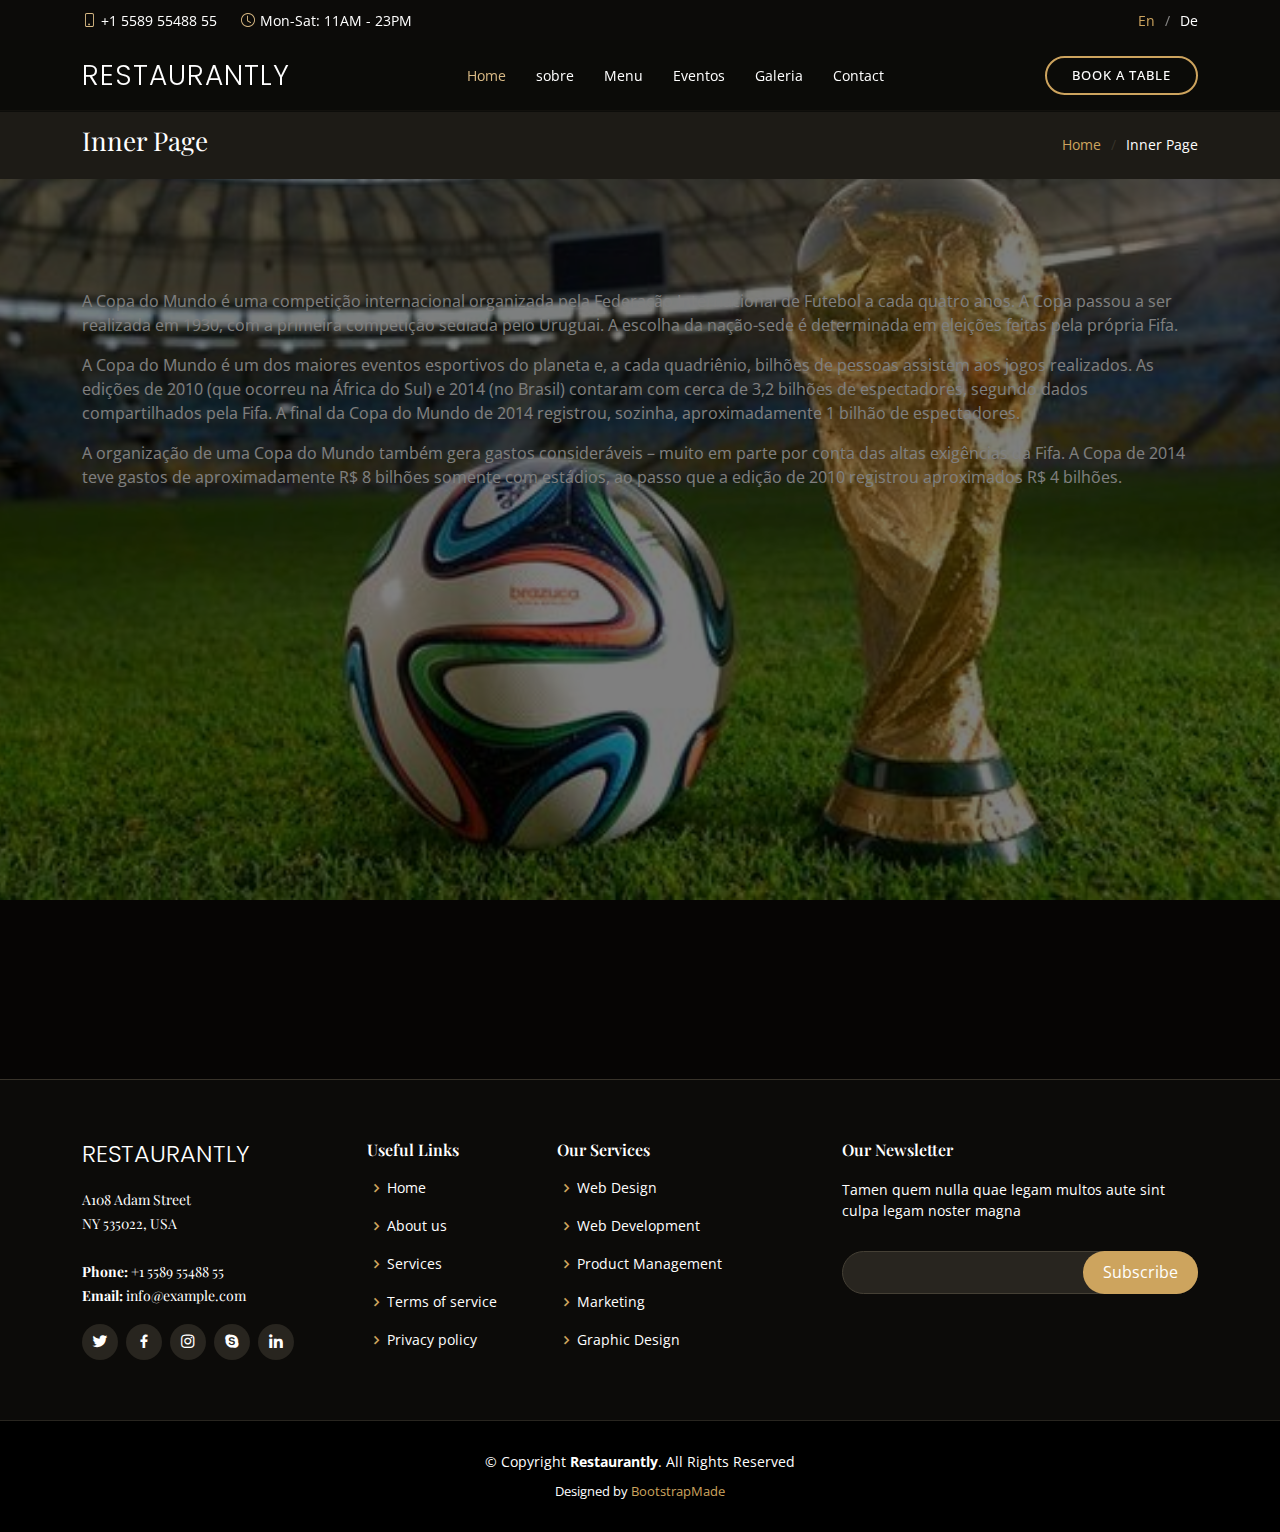
<file: inner-page.html>
<!DOCTYPE html>
<html lang="en">

<head>
  <meta charset="utf-8">
  <meta content="width=device-width, initial-scale=1.0" name="viewport">

  <title>Restaurantly Bootstrap Template - Inner Page</title>
  <meta content="" name="description">
  <meta content="" name="keywords">

  <!-- Favicons -->
  <link href="assets/img/favicon.png" rel="icon">
  <link href="assets/img/apple-touch-icon.png" rel="apple-touch-icon">

  <!-- Google Fonts -->
  <link
    href="https://fonts.googleapis.com/css?family=Open+Sans:300,300i,400,400i,600,600i,700,700i|Playfair+Display:ital,wght@0,400;0,500;0,600;0,700;1,400;1,500;1,600;1,700|Poppins:300,300i,400,400i,500,500i,600,600i,700,700i"
    rel="stylesheet">

  <!-- Vendor CSS Files -->
  <link href="assets/vendor/animate.css/animate.min.css" rel="stylesheet">
  <link href="assets/vendor/aos/aos.css" rel="stylesheet">
  <link href="assets/vendor/bootstrap/css/bootstrap.min.css" rel="stylesheet">
  <link href="assets/vendor/bootstrap-icons/bootstrap-icons.css" rel="stylesheet">
  <link href="assets/vendor/boxicons/css/boxicons.min.css" rel="stylesheet">
  <link href="assets/vendor/glightbox/css/glightbox.min.css" rel="stylesheet">
  <link href="assets/vendor/swiper/swiper-bundle.min.css" rel="stylesheet">

  <!-- Template Main CSS File -->
  <link href="assets/css/style.css" rel="stylesheet">

  <!-- =======================================================
  * Template Name: Restaurantly - v3.7.0
  * Template URL: https://bootstrapmade.com/restaurantly-restaurant-template/
  * Author: BootstrapMade.com
  * License: https://bootstrapmade.com/license/
  ======================================================== -->
</head>

<body>

  <!-- ======= Top Bar ======= -->
  <div id="topbar" class="d-flex align-items-center fixed-top">
    <div class="container d-flex justify-content-center justify-content-md-between">

      <div class="contact-info d-flex align-items-center">
        <i class="bi bi-phone d-flex align-items-center"><span>+1 5589 55488 55</span></i>
        <i class="bi bi-clock d-flex align-items-center ms-4"><span> Mon-Sat: 11AM - 23PM</span></i>
      </div>

      <div class="languages d-none d-md-flex align-items-center">
        <ul>
          <li>En</li>
          <li><a href="#">De</a></li>
        </ul>
      </div>
    </div>
  </div>

  <!-- ======= Header ======= -->
  <header id="header" class="fixed-top d-flex align-items-cente">
    <div class="container-fluid container-xl d-flex align-items-center justify-content-lg-between">

      <h1 class="logo me-auto me-lg-0"><a href="index.html">Restaurantly</a></h1>
      <!-- Uncomment below if you prefer to use an image logo -->
      <!-- <a href="index.html" class="logo me-auto me-lg-0"><img src="assets/img/logo.png" alt="" class="img-fluid"></a>-->

      <nav id="navbar" class="navbar order-last order-lg-0">
        <ul>
          <li><a class="nav-link scrollto " href="#hero">Home</a></li>
          <li><a class="nav-link scrollto" href="sobre.html">sobre</a></li>
          <li><a class="nav-link scrollto" href="#menu">Menu</a></li>
          <li><a class="nav-link scrollto" href="#events">Eventos</a></li>
          <li><a class="nav-link scrollto" href="#gallery">Galeria</a></li>


          </li>
          <li><a class="nav-link scrollto" href="#contact">Contact</a></li>
        </ul>
        <i class="bi bi-list mobile-nav-toggle"></i>
      </nav><!-- .navbar -->
      <a href="#book-a-table" class="book-a-table-btn scrollto d-none d-lg-flex">Book a table</a>

    </div>
  </header><!-- End Header -->

  <main id="main">
    <section class="breadcrumbs">
      <div class="container">

        <div class="d-flex justify-content-between align-items-center">
          <h2>Inner Page</h2>
          <ol>
            <li><a href="index.html">Home</a></li>
            <li>Inner Page</li>
          </ol>
        </div>

      </div>
    </section>

    <section class="inner-page" id="hero">
      <div class="container">
        <p>
          A Copa do Mundo é uma competição internacional organizada pela Federação Internacional de Futebol a cada
          quatro anos. A Copa passou a ser realizada em 1930, com a primeira competição sediada pelo Uruguai. A escolha
          da nação-sede é determinada em eleições feitas pela própria Fifa.
        </p>
        <p>
          A Copa do Mundo é um dos maiores eventos esportivos do planeta e, a cada quadriênio, bilhões de pessoas
          assistem aos jogos realizados. As edições de 2010 (que ocorreu na África do Sul) e 2014 (no Brasil) contaram
          com cerca de 3,2 bilhões de espectadores, segundo dados compartilhados pela Fifa. A final da Copa do Mundo de
          2014 registrou, sozinha, aproximadamente 1 bilhão de espectadores.
        </p>
        <p>
          A organização de uma Copa do Mundo também gera gastos consideráveis – muito em parte por conta das altas
          exigências da Fifa. A Copa de 2014 teve gastos de aproximadamente R$ 8 bilhões somente com estádios, ao passo
          que a edição de 2010 registrou aproximados R$ 4 bilhões.
        </p>
      </div>
    </section>

  </main><!-- End #main -->

  <!-- ======= Footer ======= -->
  <footer id="footer">
    <div class="footer-top">
      <div class="container">
        <div class="row">

          <div class="col-lg-3 col-md-6">
            <div class="footer-info">
              <h3>Restaurantly</h3>
              <p>
                A108 Adam Street <br>
                NY 535022, USA<br><br>
                <strong>Phone:</strong> +1 5589 55488 55<br>
                <strong>Email:</strong> info@example.com<br>
              </p>
              <div class="social-links mt-3">
                <a href="#" class="twitter"><i class="bx bxl-twitter"></i></a>
                <a href="#" class="facebook"><i class="bx bxl-facebook"></i></a>
                <a href="#" class="instagram"><i class="bx bxl-instagram"></i></a>
                <a href="#" class="google-plus"><i class="bx bxl-skype"></i></a>
                <a href="#" class="linkedin"><i class="bx bxl-linkedin"></i></a>
              </div>
            </div>
          </div>

          <div class="col-lg-2 col-md-6 footer-links">
            <h4>Useful Links</h4>
            <ul>
              <li><i class="bx bx-chevron-right"></i> <a href="#">Home</a></li>
              <li><i class="bx bx-chevron-right"></i> <a href="#">About us</a></li>
              <li><i class="bx bx-chevron-right"></i> <a href="#">Services</a></li>
              <li><i class="bx bx-chevron-right"></i> <a href="#">Terms of service</a></li>
              <li><i class="bx bx-chevron-right"></i> <a href="#">Privacy policy</a></li>
            </ul>
          </div>

          <div class="col-lg-3 col-md-6 footer-links">
            <h4>Our Services</h4>
            <ul>
              <li><i class="bx bx-chevron-right"></i> <a href="#">Web Design</a></li>
              <li><i class="bx bx-chevron-right"></i> <a href="#">Web Development</a></li>
              <li><i class="bx bx-chevron-right"></i> <a href="#">Product Management</a></li>
              <li><i class="bx bx-chevron-right"></i> <a href="#">Marketing</a></li>
              <li><i class="bx bx-chevron-right"></i> <a href="#">Graphic Design</a></li>
            </ul>
          </div>

          <div class="col-lg-4 col-md-6 footer-newsletter">
            <h4>Our Newsletter</h4>
            <p>Tamen quem nulla quae legam multos aute sint culpa legam noster magna</p>
            <form action="" method="post">
              <input type="email" name="email"><input type="submit" value="Subscribe">
            </form>

          </div>

        </div>
      </div>
    </div>

    <div class="container">
      <div class="copyright">
        &copy; Copyright <strong><span>Restaurantly</span></strong>. All Rights Reserved
      </div>
      <div class="credits">
        <!-- All the links in the footer should remain intact. -->
        <!-- You can delete the links only if you purchased the pro version. -->
        <!-- Licensing information: https://bootstrapmade.com/license/ -->
        <!-- Purchase the pro version with working PHP/AJAX contact form: https://bootstrapmade.com/restaurantly-restaurant-template/ -->
        Designed by <a href="https://bootstrapmade.com/">BootstrapMade</a>
      </div>
    </div>
  </footer><!-- End Footer -->

  <div id="preloader"></div>
  <a href="#" class="back-to-top d-flex align-items-center justify-content-center"><i
      class="bi bi-arrow-up-short"></i></a>

  <!-- Vendor JS Files -->
  <script src="assets/vendor/aos/aos.js"></script>
  <script src="assets/vendor/bootstrap/js/bootstrap.bundle.min.js"></script>
  <script src="assets/vendor/glightbox/js/glightbox.min.js"></script>
  <script src="assets/vendor/isotope-layout/isotope.pkgd.min.js"></script>
  <script src="assets/vendor/swiper/swiper-bundle.min.js"></script>
  <script src="assets/vendor/php-email-form/validate.js"></script>

  <!-- Template Main JS File -->
  <script src="assets/js/main.js"></script>

</body>

</html>
</file>
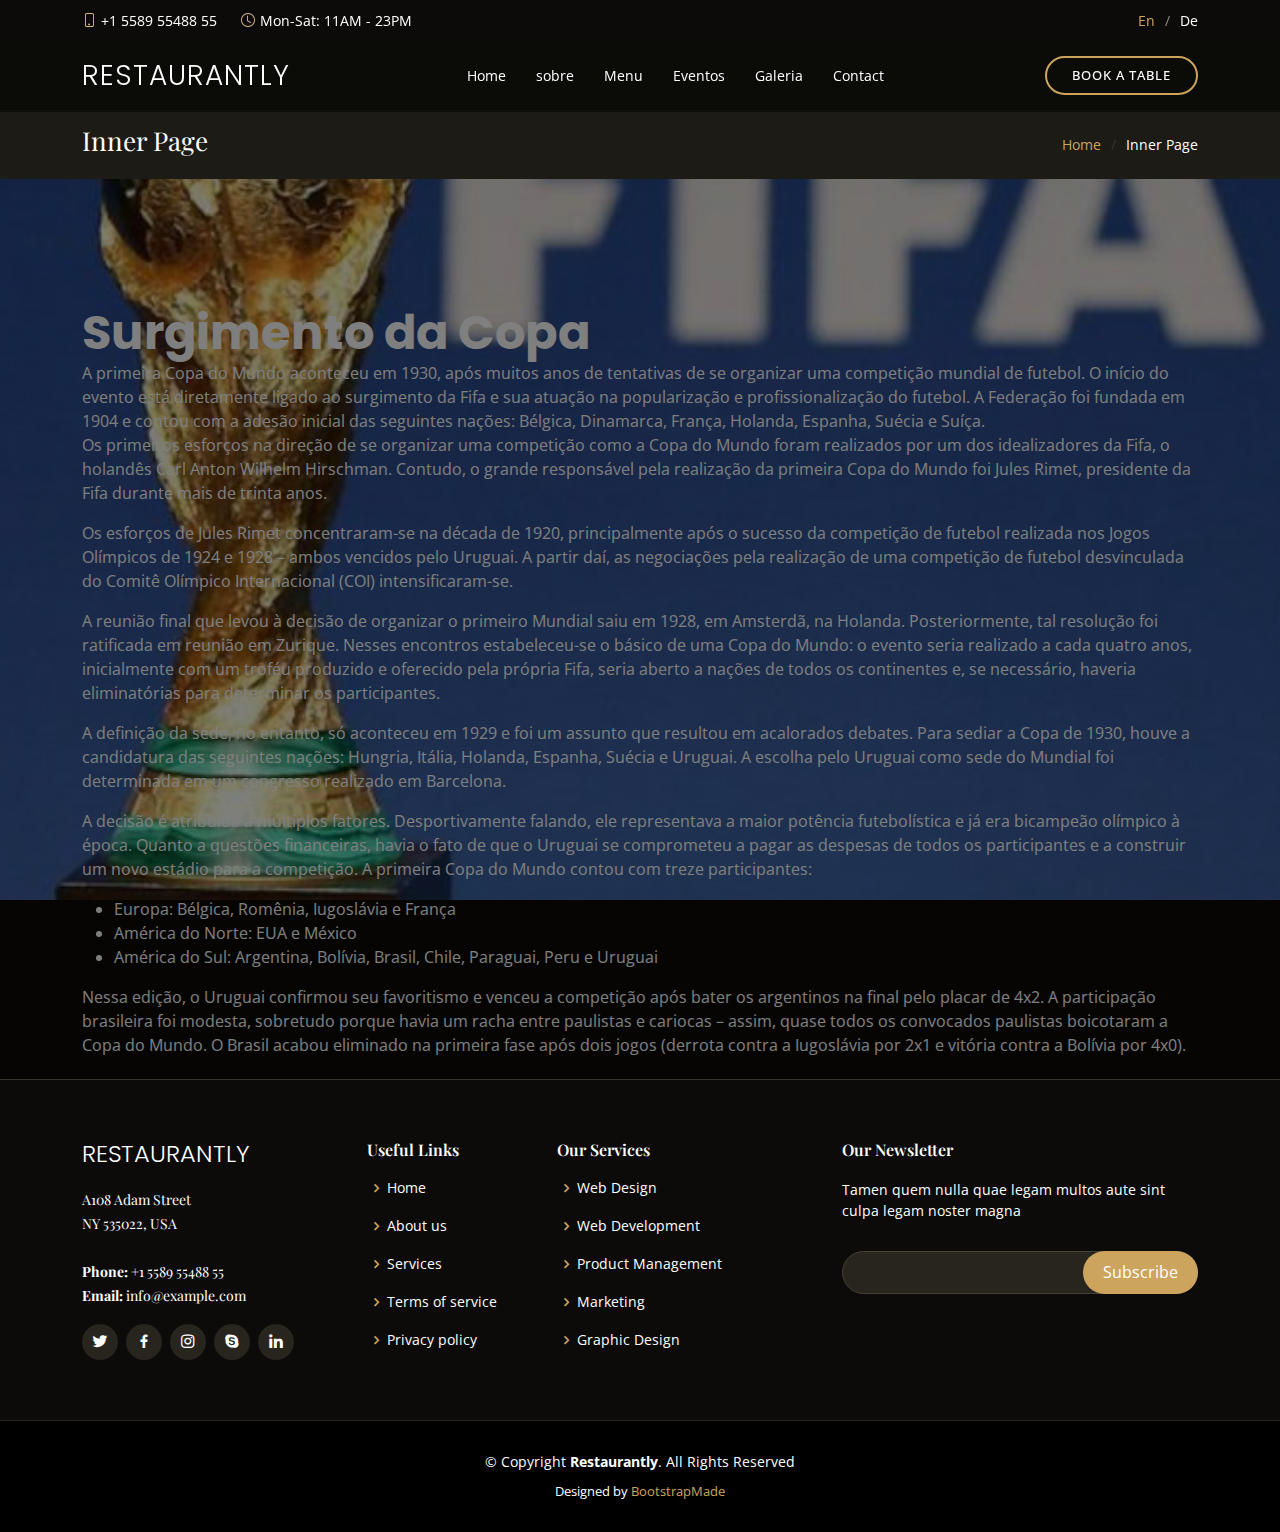
<file: sobre.html>
<!DOCTYPE html>
<html lang="en">

<head>
  <meta charset="utf-8">
  <meta content="width=device-width, initial-scale=1.0" name="viewport">

  <title>Restaurantly Bootstrap Template - Inner Page</title>
  <meta content="" name="description">
  <meta content="" name="keywords">

  <!-- Favicons -->
  <link href="assets/img/favicon.png" rel="icon">
  <link href="assets/img/apple-touch-icon.png" rel="apple-touch-icon">

  <!-- Google Fonts -->
  <link
    href="https://fonts.googleapis.com/css?family=Open+Sans:300,300i,400,400i,600,600i,700,700i|Playfair+Display:ital,wght@0,400;0,500;0,600;0,700;1,400;1,500;1,600;1,700|Poppins:300,300i,400,400i,500,500i,600,600i,700,700i"
    rel="stylesheet">

  <!-- Vendor CSS Files -->
  <link href="assets/vendor/animate.css/animate.min.css" rel="stylesheet">
  <link href="assets/vendor/aos/aos.css" rel="stylesheet">
  <link href="assets/vendor/bootstrap/css/bootstrap.min.css" rel="stylesheet">
  <link href="assets/vendor/bootstrap-icons/bootstrap-icons.css" rel="stylesheet">
  <link href="assets/vendor/boxicons/css/boxicons.min.css" rel="stylesheet">
  <link href="assets/vendor/glightbox/css/glightbox.min.css" rel="stylesheet">
  <link href="assets/vendor/swiper/swiper-bundle.min.css" rel="stylesheet">

  <!-- Template Main CSS File -->
  <link href="assets/css/style.css" rel="stylesheet">

  <!-- =======================================================
  * Template Name: Restaurantly - v3.7.0
  * Template URL: https://bootstrapmade.com/restaurantly-restaurant-template/
  * Author: BootstrapMade.com
  * License: https://bootstrapmade.com/license/
  ======================================================== -->
</head>

<body>

  <!-- ======= Top Bar ======= -->
  <div id="topbar" class="d-flex align-items-center fixed-top">
    <div class="container d-flex justify-content-center justify-content-md-between">

      <div class="contact-info d-flex align-items-center">
        <i class="bi bi-phone d-flex align-items-center"><span>+1 5589 55488 55</span></i>
        <i class="bi bi-clock d-flex align-items-center ms-4"><span> Mon-Sat: 11AM - 23PM</span></i>
      </div>

      <div class="languages d-none d-md-flex align-items-center">
        <ul>
          <li>En</li>
          <li><a href="#">De</a></li>
        </ul>
      </div>
    </div>
  </div>

  <!-- ======= Header ======= -->
  <header id="header" class="fixed-top d-flex align-items-cente">
    <div class="container-fluid container-xl d-flex align-items-center justify-content-lg-between">

      <h1 class="logo me-auto me-lg-0"><a href="index.html">Restaurantly</a></h1>
      <!-- Uncomment below if you prefer to use an image logo -->
      <!-- <a href="index.html" class="logo me-auto me-lg-0"><img src="assets/img/logo.png" alt="" class="img-fluid"></a>-->

      <nav id="navbar" class="navbar order-last order-lg-0">
        <ul>
          <li><a class="nav-link scrollto " href="inner-page.html">Home</a></li>
          <li><a class="nav-link scrollto" href="#about">sobre</a></li>
          <li><a class="nav-link scrollto" href="#menu">Menu</a></li>
          <li><a class="nav-link scrollto" href="#events">Eventos</a></li>
          <li><a class="nav-link scrollto" href="#gallery">Galeria</a></li>


          </li>
          <li><a class="nav-link scrollto" href="#contact">Contact</a></li>
        </ul>
        <i class="bi bi-list mobile-nav-toggle"></i>
      </nav><!-- .navbar -->
      <a href="#book-a-table" class="book-a-table-btn scrollto d-none d-lg-flex">Book a table</a>

    </div>
  </header><!-- End Header -->

  <main id="main">
    <section class="breadcrumbs">
      <div class="container">

        <div class="d-flex justify-content-between align-items-center">
          <h2>Inner Page</h2>
          <ol>
            <li><a href="index.html">Home</a></li>
            <li>Inner Page</li>
          </ol>
        </div>

      </div>
    </section>

    <section class="inner-page" id="sobre">
      <div class="container">
        <p>
          <h1>Surgimento da Copa</h1>
          A primeira Copa do Mundo aconteceu em 1930, após muitos anos de tentativas de se organizar uma competição
          mundial de futebol. O início do evento está diretamente ligado ao surgimento da Fifa e sua atuação na
          popularização e profissionalização do futebol. A Federação foi fundada em 1904 e contou com a adesão inicial
          das seguintes nações: Bélgica, Dinamarca, França, Holanda, Espanha, Suécia e Suíça.
<p>
          Os primeiros esforços na direção de se organizar uma competição como a Copa do Mundo foram realizados por um
          dos idealizadores da Fifa, o holandês Carl Anton Wilhelm Hirschman. Contudo, o grande responsável pela
          realização da primeira Copa do Mundo foi Jules Rimet, presidente da Fifa durante mais de trinta anos.
          </p>
          <p>
          Os esforços de Jules Rimet concentraram-se na década de 1920, principalmente após o sucesso da competição de
          futebol realizada nos Jogos Olímpicos de 1924 e 1928 – ambos vencidos pelo Uruguai. A partir daí, as
          negociações pela realização de uma competição de futebol desvinculada do Comitê Olímpico Internacional (COI)
          intensificaram-se.
         </p>
         <p>

          A reunião final que levou à decisão de organizar o primeiro Mundial saiu em 1928, em Amsterdã, na Holanda.
          Posteriormente, tal resolução foi ratificada em reunião em Zurique. Nesses encontros estabeleceu-se o básico
          de uma Copa do Mundo: o evento seria realizado a cada quatro anos, inicialmente com um troféu produzido e
          oferecido pela própria Fifa, seria aberto a nações de todos os continentes e, se necessário, haveria
          eliminatórias para determinar os participantes.
          </p>
          <p>
          A definição da sede, no entanto, só aconteceu em 1929 e foi um assunto que resultou em acalorados debates.
          Para sediar a Copa de 1930, houve a candidatura das seguintes nações: Hungria, Itália, Holanda, Espanha,
          Suécia e Uruguai. A escolha pelo Uruguai como sede do Mundial foi determinada em um congresso realizado em
          Barcelona.
          </p>
          <p>
          A decisão é atribuída a múltiplos fatores. Desportivamente falando, ele representava a maior potência
          futebolística e já era bicampeão olímpico à época. Quanto a questões financeiras, havia o fato de que o
          Uruguai se comprometeu a pagar as despesas de todos os participantes e a construir um novo estádio para a
          competição. A primeira Copa do Mundo contou com treze participantes:
          </p>
          <ul>
            <li>
          Europa: Bélgica, Romênia, Iugoslávia e França
        </li>
        <li>
          América do Norte: EUA e México
        </li>
        <li>
          América do Sul: Argentina, Bolívia, Brasil, Chile, Paraguai, Peru e Uruguai
        </li>
        </ul>
        <p>
          Nessa edição, o Uruguai confirmou seu favoritismo e venceu a competição após bater os argentinos na final pelo
          placar de 4x2. A participação brasileira foi modesta, sobretudo porque havia um racha entre paulistas e
          cariocas – assim, quase todos os convocados paulistas boicotaram a Copa do Mundo. O Brasil acabou eliminado na
          primeira fase após dois jogos (derrota contra a Iugoslávia por 2x1 e vitória contra a Bolívia por 4x0).
        </p>
        </p>
      </div>
    </section>

  </main><!-- End #main -->

  <!-- ======= Footer ======= -->
  <footer id="footer">
    <div class="footer-top">
      <div class="container">
        <div class="row">

          <div class="col-lg-3 col-md-6">
            <div class="footer-info">
              <h3>Restaurantly</h3>
              <p>
                A108 Adam Street <br>
                NY 535022, USA<br><br>
                <strong>Phone:</strong> +1 5589 55488 55<br>
                <strong>Email:</strong> info@example.com<br>
              </p>
              <div class="social-links mt-3">
                <a href="#" class="twitter"><i class="bx bxl-twitter"></i></a>
                <a href="#" class="facebook"><i class="bx bxl-facebook"></i></a>
                <a href="#" class="instagram"><i class="bx bxl-instagram"></i></a>
                <a href="#" class="google-plus"><i class="bx bxl-skype"></i></a>
                <a href="#" class="linkedin"><i class="bx bxl-linkedin"></i></a>
              </div>
            </div>
          </div>

          <div class="col-lg-2 col-md-6 footer-links">
            <h4>Useful Links</h4>
            <ul>
              <li><i class="bx bx-chevron-right"></i> <a href="#">Home</a></li>
              <li><i class="bx bx-chevron-right"></i> <a href="#">About us</a></li>
              <li><i class="bx bx-chevron-right"></i> <a href="#">Services</a></li>
              <li><i class="bx bx-chevron-right"></i> <a href="#">Terms of service</a></li>
              <li><i class="bx bx-chevron-right"></i> <a href="#">Privacy policy</a></li>
            </ul>
          </div>

          <div class="col-lg-3 col-md-6 footer-links">
            <h4>Our Services</h4>
            <ul>
              <li><i class="bx bx-chevron-right"></i> <a href="#">Web Design</a></li>
              <li><i class="bx bx-chevron-right"></i> <a href="#">Web Development</a></li>
              <li><i class="bx bx-chevron-right"></i> <a href="#">Product Management</a></li>
              <li><i class="bx bx-chevron-right"></i> <a href="#">Marketing</a></li>
              <li><i class="bx bx-chevron-right"></i> <a href="#">Graphic Design</a></li>
            </ul>
          </div>

          <div class="col-lg-4 col-md-6 footer-newsletter">
            <h4>Our Newsletter</h4>
            <p>Tamen quem nulla quae legam multos aute sint culpa legam noster magna</p>
            <form action="" method="post">
              <input type="email" name="email"><input type="submit" value="Subscribe">
            </form>

          </div>

        </div>
      </div>
    </div>

    <div class="container">
      <div class="copyright">
        &copy; Copyright <strong><span>Restaurantly</span></strong>. All Rights Reserved
      </div>
      <div class="credits">
        <!-- All the links in the footer should remain intact. -->
        <!-- You can delete the links only if you purchased the pro version. -->
        <!-- Licensing information: https://bootstrapmade.com/license/ -->
        <!-- Purchase the pro version with working PHP/AJAX contact form: https://bootstrapmade.com/restaurantly-restaurant-template/ -->
        Designed by <a href="https://bootstrapmade.com/">BootstrapMade</a>
      </div>
    </div>
  </footer><!-- End Footer -->

  <div id="preloader"></div>
  <a href="#" class="back-to-top d-flex align-items-center justify-content-center"><i
      class="bi bi-arrow-up-short"></i></a>

  <!-- Vendor JS Files -->
  <script src="assets/vendor/aos/aos.js"></script>
  <script src="assets/vendor/bootstrap/js/bootstrap.bundle.min.js"></script>
  <script src="assets/vendor/glightbox/js/glightbox.min.js"></script>
  <script src="assets/vendor/isotope-layout/isotope.pkgd.min.js"></script>
  <script src="assets/vendor/swiper/swiper-bundle.min.js"></script>
  <script src="assets/vendor/php-email-form/validate.js"></script>

  <!-- Template Main JS File -->
  <script src="assets/js/main.js"></script>

</body>

</html>
</file>
<file: assets/css/style.css>
/**
* Template Name: Restaurantly - v3.7.0
* Template URL: https://bootstrapmade.com/restaurantly-restaurant-template/
* Author: BootstrapMade.com
* License: https://bootstrapmade.com/license/
*/

/*--------------------------------------------------------------
# General
--------------------------------------------------------------*/
body {
  font-family: "Open Sans", sans-serif;
  background: #0c0b09;
  color: #fff;
}

a {
  color: #cda45e;
  text-decoration: none;
}

a:hover {
  color: #d9ba85;
  text-decoration: none;
}

h1, h2, h3, h4, h5, h6 {
  font-family: "Playfair Display", serif;
}

/*--------------------------------------------------------------
# Preloader
--------------------------------------------------------------*/
#preloader {
  position: fixed;
  top: 0;
  left: 0;
  right: 0;
  bottom: 0;
  z-index: 9999;
  overflow: hidden;
  background: #1a1814;
}

#preloader:before {
  content: "";
  position: fixed;
  top: calc(50% - 30px);
  left: calc(50% - 30px);
  border: 6px solid #1a1814;
  border-top-color: #cda45e;
  border-bottom-color: #cda45e;
  border-radius: 50%;
  width: 60px;
  height: 60px;
  -webkit-animation: animate-preloader 1s linear infinite;
  animation: animate-preloader 1s linear infinite;
}

@-webkit-keyframes animate-preloader {
  0% {
    transform: rotate(0deg);
  }
  100% {
    transform: rotate(360deg);
  }
}

@keyframes animate-preloader {
  0% {
    transform: rotate(0deg);
  }
  100% {
    transform: rotate(360deg);
  }
}
/*--------------------------------------------------------------
# Back to top button
--------------------------------------------------------------*/
.back-to-top {
  position: fixed;
  visibility: hidden;
  opacity: 0;
  right: 15px;
  bottom: 15px;
  z-index: 996;
  width: 44px;
  height: 44px;
  border-radius: 50px;
  transition: all 0.4s;
  border: 2px solid #cda45e;
}
.back-to-top i {
  font-size: 28px;
  color: #cda45e;
  line-height: 0;
}
.back-to-top:hover {
  background: #cda45e;
  color: #1a1814;
}
.back-to-top:hover i {
  color: #444444;
}
.back-to-top.active {
  visibility: visible;
  opacity: 1;
}

/*--------------------------------------------------------------
# Disable aos animation delay on mobile devices
--------------------------------------------------------------*/
@media screen and (max-width: 768px) {
  [data-aos-delay] {
    transition-delay: 0 !important;
  }
}
/*--------------------------------------------------------------
# Top Bar
--------------------------------------------------------------*/
#topbar {
  height: 40px;
  font-size: 14px;
  transition: all 0.5s;
  z-index: 996;
}
#topbar.topbar-scrolled {
  top: -40px;
}
#topbar .contact-info i {
  font-style: normal;
  color: #d9ba85;
}
#topbar .contact-info i span {
  padding-left: 5px;
  color: #fff;
}
#topbar .languages ul {
  display: flex;
  flex-wrap: wrap;
  list-style: none;
  padding: 0;
  margin: 0;
  color: #cda45e;
}
#topbar .languages ul a {
  color: white;
}
#topbar .languages ul li + li {
  padding-left: 10px;
}
#topbar .languages ul li + li::before {
  display: inline-block;
  padding-right: 10px;
  color: rgba(255, 255, 255, 0.5);
  content: "/";
}

/*--------------------------------------------------------------
# Header
--------------------------------------------------------------*/
#header {
  background: rgba(12, 11, 9, 0.6);
  border-bottom: 1px solid rgba(12, 11, 9, 0.6);
  transition: all 0.5s;
  z-index: 997;
  padding: 15px 0;
  top: 40px;
}
#header.header-scrolled {
  top: 0;
  background: rgba(0, 0, 0, 0.85);
  border-bottom: 1px solid #37332a;
}
#header .logo {
  font-size: 28px;
  margin: 0;
  padding: 0;
  line-height: 1;
  font-weight: 300;
  letter-spacing: 1px;
  text-transform: uppercase;
  font-family: "Poppins", sans-serif;
}
#header .logo a {
  color: #fff;
}
#header .logo img {
  max-height: 40px;
}

/*--------------------------------------------------------------
# Book a table button Menu
--------------------------------------------------------------*/
.book-a-table-btn {
  margin: 0 0 0 15px;
  border: 2px solid #cda45e;
  color: #fff;
  border-radius: 50px;
  padding: 8px 25px;
  text-transform: uppercase;
  font-size: 13px;
  font-weight: 500;
  letter-spacing: 1px;
  transition: 0.3s;
}
.book-a-table-btn:hover {
  background: #cda45e;
  color: #fff;
}
@media (max-width: 992px) {
  .book-a-table-btn {
    margin: 0 15px 0 0;
    padding: 8px 20px;
  }
}

/*--------------------------------------------------------------
# Navigation Menu
--------------------------------------------------------------*/
/**
* Desktop Navigation 
*/
.navbar {
  padding: 0;
}
.navbar ul {
  margin: 0;
  padding: 0;
  display: flex;
  list-style: none;
  align-items: center;
}
.navbar li {
  position: relative;
}
.navbar a, .navbar a:focus {
  display: flex;
  align-items: center;
  justify-content: space-between;
  padding: 10px 0 10px 30px;
  color: #fff;
  white-space: nowrap;
  transition: 0.3s;
  font-size: 14px;
}
.navbar a i, .navbar a:focus i {
  font-size: 12px;
  line-height: 0;
  margin-left: 5px;
}
.navbar a:hover, .navbar .active, .navbar .active:focus, .navbar li:hover > a {
  color: #d9ba85;
}
.navbar .dropdown ul {
  display: block;
  position: absolute;
  left: 14px;
  top: calc(100% + 30px);
  margin: 0;
  padding: 10px 0;
  z-index: 99;
  opacity: 0;
  visibility: hidden;
  background: #fff;
  box-shadow: 0px 0px 30px rgba(127, 137, 161, 0.25);
  transition: 0.3s;
  border-radius: 4px;
}
.navbar .dropdown ul li {
  min-width: 200px;
}
.navbar .dropdown ul a {
  padding: 10px 20px;
  color: #444444;
}
.navbar .dropdown ul a i {
  font-size: 12px;
}
.navbar .dropdown ul a:hover, .navbar .dropdown ul .active:hover, .navbar .dropdown ul li:hover > a {
  color: #cda45e;
}
.navbar .dropdown:hover > ul {
  opacity: 1;
  top: 100%;
  visibility: visible;
}
.navbar .dropdown .dropdown ul {
  top: 0;
  left: calc(100% - 30px);
  visibility: hidden;
}
.navbar .dropdown .dropdown:hover > ul {
  opacity: 1;
  top: 0;
  left: 100%;
  visibility: visible;
}
@media (max-width: 1366px) {
  .navbar .dropdown .dropdown ul {
    left: -90%;
  }
  .navbar .dropdown .dropdown:hover > ul {
    left: -100%;
  }
}

/**
* Mobile Navigation 
*/
.mobile-nav-toggle {
  color: #fff;
  font-size: 28px;
  cursor: pointer;
  display: none;
  line-height: 0;
  transition: 0.5s;
}

@media (max-width: 991px) {
  .mobile-nav-toggle {
    display: block;
  }

  .navbar ul {
    display: none;
  }
}
.navbar-mobile {
  position: fixed;
  overflow: hidden;
  top: 0;
  right: 0;
  left: 0;
  bottom: 0;
  background: rgba(0, 0, 0, 0.9);
  transition: 0.3s;
  z-index: 999;
}
.navbar-mobile .mobile-nav-toggle {
  position: absolute;
  top: 15px;
  right: 15px;
}
.navbar-mobile ul {
  display: block;
  position: absolute;
  top: 55px;
  right: 15px;
  bottom: 15px;
  left: 15px;
  padding: 10px 0;
  border-radius: 6px;
  background-color: #fff;
  overflow-y: auto;
  transition: 0.3s;
}
.navbar-mobile a, .navbar-mobile a:focus {
  padding: 10px 20px;
  font-size: 15px;
  color: #1a1814;
}
.navbar-mobile a:hover, .navbar-mobile .active, .navbar-mobile li:hover > a {
  color: #cda45e;
}
.navbar-mobile .getstarted, .navbar-mobile .getstarted:focus {
  margin: 15px;
}
.navbar-mobile .dropdown ul {
  position: static;
  display: none;
  margin: 10px 20px;
  padding: 10px 0;
  z-index: 99;
  opacity: 1;
  visibility: visible;
  background: #fff;
  box-shadow: 0px 0px 30px rgba(127, 137, 161, 0.25);
}
.navbar-mobile .dropdown ul li {
  min-width: 200px;
}
.navbar-mobile .dropdown ul a {
  padding: 10px 20px;
}
.navbar-mobile .dropdown ul a i {
  font-size: 12px;
}
.navbar-mobile .dropdown ul a:hover, .navbar-mobile .dropdown ul .active:hover, .navbar-mobile .dropdown ul li:hover > a {
  color: #cda45e;
}
.navbar-mobile .dropdown > .dropdown-active {
  display: block;
}

/*--------------------------------------------------------------
# Hero Section
--------------------------------------------------------------*/
#hero {
  width: 100%;
  height: 100vh;
  background: url("../img/copa-do-mundo-650x366.jpg") top center;
  background-size: cover;
  position: relative;
  padding: 0;
}
#hero:before {
  content: "";
  background: rgba(0, 0, 0, 0.5);
  position: absolute;
  bottom: 0;
  top: 0;
  left: 0;
  right: 0;
}
#hero .container {
  padding-top: 110px;
}
@media (max-width: 992px) {
  #hero .container {
    padding-top: 98px;
  }
}
#hero h1 {
  margin: 0;
  font-size: 48px;
  font-weight: 700;
  line-height: 56px;
  color: #fff;
  font-family: "Poppins", sans-serif;
}
#hero h1 span {
  color: #cda45e;
}
#hero h2 {
  color: #eee;
  margin-bottom: 10px 0 0 0;
  font-size: 22px;
}
#hero .btns {
  margin-top: 30px;
}
#hero .btn-menu, #hero .btn-book {
  font-weight: 600;
  font-size: 13px;
  letter-spacing: 0.5px;
  text-transform: uppercase;
  display: inline-block;
  padding: 12px 30px;
  border-radius: 50px;
  transition: 0.3s;
  line-height: 1;
  color: white;
  border: 2px solid #cda45e;
}
#hero .btn-menu:hover, #hero .btn-book:hover {
  background: #cda45e;
  color: #fff;
}
#hero .btn-book {
  margin-left: 15px;
}
#hero .play-btn {
  width: 94px;
  height: 94px;
  background: radial-gradient(#cda45e 50%, rgba(205, 164, 94, 0.4) 52%);
  border-radius: 50%;
  display: block;
  position: relative;
  overflow: hidden;
}
#hero .play-btn::after {
  content: "";
  position: absolute;
  left: 50%;
  top: 50%;
  transform: translateX(-40%) translateY(-50%);
  width: 0;
  height: 0;
  border-top: 10px solid transparent;
  border-bottom: 10px solid transparent;
  border-left: 15px solid #fff;
  z-index: 100;
  transition: all 400ms cubic-bezier(0.55, 0.055, 0.675, 0.19);
}
#hero .play-btn::before {
  content: "";
  position: absolute;
  width: 120px;
  height: 120px;
  -webkit-animation-delay: 0s;
  animation-delay: 0s;
  -webkit-animation: pulsate-btn 2s;
  animation: pulsate-btn 2s;
  -webkit-animation-direction: forwards;
  animation-direction: forwards;
  -webkit-animation-iteration-count: infinite;
  animation-iteration-count: infinite;
  -webkit-animation-timing-function: steps;
  animation-timing-function: steps;
  opacity: 1;
  border-radius: 50%;
  border: 5px solid rgba(205, 164, 94, 0.7);
  top: -15%;
  left: -15%;
  background: rgba(198, 16, 0, 0);
}
#hero .play-btn:hover::after {
  border-left: 15px solid #cda45e;
  transform: scale(20);
}
#hero .play-btn:hover::before {
  content: "";
  position: absolute;
  left: 50%;
  top: 50%;
  transform: translateX(-40%) translateY(-50%);
  width: 0;
  height: 0;
  border: none;
  border-top: 10px solid transparent;
  border-bottom: 10px solid transparent;
  border-left: 15px solid #fff;
  z-index: 200;
  -webkit-animation: none;
  animation: none;
  border-radius: 0;
}
@media (min-width: 1024px) {
  #hero {
    background-attachment: fixed;
  }
}
@media (max-width: 992px) {
  #hero .play-btn {
    margin-top: 30px;
  }
}
@media (max-height: 500px) {
  #hero {
    height: auto;
  }
  #hero .container {
    padding-top: 130px;
    padding-bottom: 60px;
  }
}
@media (max-width: 768px) {
  #hero h1 {
    font-size: 28px;
    line-height: 36px;
  }
  #hero h2 {
    font-size: 18px;
    line-height: 24px;
  }
}

@-webkit-keyframes pulsate-btn {
  0% {
    transform: scale(0.6, 0.6);
    opacity: 1;
  }
  100% {
    transform: scale(1, 1);
    opacity: 0;
  }
}

@keyframes pulsate-btn {
  0% {
    transform: scale(0.6, 0.6);
    opacity: 1;
  }
  100% {
    transform: scale(1, 1);
    opacity: 0;
  }
}
/*--------------------------------------------------------------
# Sections General
--------------------------------------------------------------*/
section {
  padding: 60px 0;
  overflow: hidden;
}

.section-bg {
  background-color: #1a1814;
}

.section-title {
  padding-bottom: 40px;
}
.section-title h2 {
  font-size: 14px;
  font-weight: 500;
  padding: 0;
  line-height: 1px;
  margin: 0 0 5px 0;
  letter-spacing: 2px;
  text-transform: uppercase;
  color: #aaaaaa;
  font-family: "Poppins", sans-serif;
}
.section-title h2::after {
  content: "";
  width: 120px;
  height: 1px;
  display: inline-block;
  background: rgba(255, 255, 255, 0.2);
  margin: 4px 10px;
}
.section-title p {
  margin: 0;
  margin: 0;
  font-size: 36px;
  font-weight: 700;
  font-family: "Playfair Display", serif;
  color: #cda45e;
}

/*--------------------------------------------------------------
# sobre
--------------------------------------------------------------*/
#sobre {
  width: 100%;
  height: 100vh;
  background: url("../img/copa-do-mundo1.jpg") top center;
  background-size: cover;
  position: relative;
  padding: 0;
}
#sobre:before {
  content: "";
  background: rgba(0, 0, 0, 0.5);
  position: absolute;
  bottom: 0;
  top: 0;
  left: 0;
  right: 0;
}
#sobre .container {
  padding-top: 110px;
}
@media (max-width: 992px) {
  #sobre .container {
    padding-top: 98px;
  }
}
#sobre h1 {
  margin: 0;
  font-size: 48px;
  font-weight: 700;
  line-height: 56px;
  color: #fff;
  font-family: "Poppins", sans-serif;
}
#sobre h1 span {
  color: #cda45e;
}
#sobre h2 {
  color: #eee;
  margin-bottom: 10px 0 0 0;
  font-size: 22px;
}
#sobre .btns {
  margin-top: 30px;
}
#sobre .btn-menu, #sobre .btn-book {
  font-weight: 600;
  font-size: 13px;
  letter-spacing: 0.5px;
  text-transform: uppercase;
  display: inline-block;
  padding: 12px 30px;
  border-radius: 50px;
  transition: 0.3s;
  line-height: 1;
  color: white;
  border: 2px solid #cda45e;
}
#sobre .btn-menu:hover, #sobre .btn-book:hover {
  background: #cda45e;
  color: #fff;
}
#sobre .btn-book {
  margin-left: 15px;
}
#sobre .play-btn {
  width: 94px;
  height: 94px;
  background: radial-gradient(#cda45e 50%, rgba(205, 164, 94, 0.4) 52%);
  border-radius: 50%;
  display: block;
  position: relative;
  overflow: hidden;
}
#sobre .play-btn::after {
  content: "";
  position: absolute;
  left: 50%;
  top: 50%;
  transform: translateX(-40%) translateY(-50%);
  width: 0;
  height: 0;
  border-top: 10px solid transparent;
  border-bottom: 10px solid transparent;
  border-left: 15px solid #fff;
  z-index: 100;
  transition: all 400ms cubic-bezier(0.55, 0.055, 0.675, 0.19);
}
#sobre .play-btn::before {
  content: "";
  position: absolute;
  width: 120px;
  height: 120px;
  -webkit-animation-delay: 0s;
  animation-delay: 0s;
  -webkit-animation: pulsate-btn 2s;
  animation: pulsate-btn 2s;
  -webkit-animation-direction: forwards;
  animation-direction: forwards;
  -webkit-animation-iteration-count: infinite;
  animation-iteration-count: infinite;
  -webkit-animation-timing-function: steps;
  animation-timing-function: steps;
  opacity: 1;
  border-radius: 50%;
  border: 5px solid rgba(205, 164, 94, 0.7);
  top: -15%;
  left: -15%;
  background: rgba(198, 16, 0, 0);
}
#sobre .play-btn:hover::after {
  border-left: 15px solid #cda45e;
  transform: scale(20);
}
#sobre .play-btn:hover::before {
  content: "";
  position: absolute;
  left: 50%;
  top: 50%;
  transform: translateX(-40%) translateY(-50%);
  width: 0;
  height: 0;
  border: none;
  border-top: 10px solid transparent;
  border-bottom: 10px solid transparent;
  border-left: 15px solid #fff;
  z-index: 200;
  -webkit-animation: none;
  animation: none;
  border-radius: 0;
}
@media (min-width: 1024px) {
  #sobre {
    background-attachment: fixed;
  }
}
@media (max-width: 992px) {
  #sobre .play-btn {
    margin-top: 30px;
  }
}
@media (max-height: 500px) {
  #sobre {
    height: auto;
  }
  #sobre .container {
    padding-top: 130px;
    padding-bottom: 60px;
  }
}
@media (max-width: 768px) {
  #sobre h1 {
    font-size: 28px;
    line-height: 36px;
  }
  #sobre h2 {
    font-size: 18px;
    line-height: 24px;
  }
}
.breadcrumbs {
  padding: 15px 0;
  background: #1d1b16;
  margin-top: 110px;
}
@media (max-width: 992px) {
  .breadcrumbs {
    margin-top: 98px;
  }
}
.breadcrumbs h2 {
  font-size: 26px;
  font-weight: 300;
}
.breadcrumbs ol {
  display: flex;
  flex-wrap: wrap;
  list-style: none;
  padding: 0;
  margin: 0;
  font-size: 14px;
}
.breadcrumbs ol li + li {
  padding-left: 10px;
}
.breadcrumbs ol li + li::before {
  display: inline-block;
  padding-right: 10px;
  color: #37332a;
  content: "/";
}
@media (max-width: 768px) {
  .breadcrumbs .d-flex {
    display: block !important;
  }
  .breadcrumbs ol {
    display: block;
  }
  .breadcrumbs ol li {
    display: inline-block;
  }
}

/*--------------------------------------------------------------
# About
--------------------------------------------------------------*/
.about {
  background: url("../img/about-bg.jpg") center center;
  background-size: cover;
  position: relative;
  padding: 80px 0;
}
.about:before {
  content: "";
  background: rgba(0, 0, 0, 0.8);
  position: absolute;
  bottom: 0;
  top: 0;
  left: 0;
  right: 0;
}
.about .about-img {
  position: relative;
  transition: 0.5s;
}
.about .about-img img {
  max-width: 100%;
  border: 4px solid rgba(255, 255, 255, 0.2);
  position: relative;
}
.about .about-img::before {
  position: absolute;
  left: 20px;
  top: 20px;
  width: 60px;
  height: 60px;
  z-index: 1;
  content: "";
  border-left: 5px solid #cda45e;
  border-top: 5px solid #cda45e;
  transition: 0.5s;
}
.about .about-img::after {
  position: absolute;
  right: 20px;
  bottom: 20px;
  width: 60px;
  height: 60px;
  z-index: 2;
  content: "";
  border-right: 5px solid #cda45e;
  border-bottom: 5px solid #cda45e;
  transition: 0.5s;
}
.about .about-img:hover {
  transform: scale(1.03);
}
.about .about-img:hover::before {
  left: 10px;
  top: 10px;
}
.about .about-img:hover::after {
  right: 10px;
  bottom: 10px;
}
.about .content h3 {
  font-weight: 600;
  font-size: 26px;
}
.about .content ul {
  list-style: none;
  padding: 0;
}
.about .content ul li {
  padding-bottom: 10px;
}
.about .content ul i {
  font-size: 20px;
  padding-right: 4px;
  color: #cda45e;
}
.about .content p:last-child {
  margin-bottom: 0;
}
@media (min-width: 1024px) {
  .about {
    background-attachment: fixed;
  }
}

/*--------------------------------------------------------------
# Why Us
--------------------------------------------------------------*/
.why-us .box {
  padding: 50px 30px;
  box-shadow: 0px 2px 15px rgba(0, 0, 0, 0.1);
  transition: all ease-in-out 0.3s;
  background: #1a1814;
}
.why-us .box span {
  display: block;
  font-size: 28px;
  font-weight: 700;
  color: #cda45e;
}
.why-us .box h4 {
  font-size: 24px;
  font-weight: 600;
  padding: 0;
  margin: 20px 0;
  color: rgba(255, 255, 255, 0.8);
}
.why-us .box p {
  color: #aaaaaa;
  font-size: 15px;
  margin: 0;
  padding: 0;
}
.why-us .box:hover {
  background: #cda45e;
  padding: 30px 30px 70px 30px;
  box-shadow: 10px 15px 30px rgba(0, 0, 0, 0.18);
}
.why-us .box:hover span, .why-us .box:hover h4, .why-us .box:hover p {
  color: #fff;
}

/*--------------------------------------------------------------
# Menu Section
--------------------------------------------------------------*/
.menu #menu-flters {
  padding: 0;
  margin: 0 auto 0 auto;
  list-style: none;
  text-align: center;
  border-radius: 50px;
}
.menu #menu-flters li {
  cursor: pointer;
  display: inline-block;
  padding: 8px 12px 10px 12px;
  font-size: 16px;
  font-weight: 500;
  line-height: 1;
  color: #fff;
  margin-bottom: 10px;
  transition: all ease-in-out 0.3s;
  border-radius: 50px;
  font-family: "Playfair Display", serif;
}
.menu #menu-flters li:hover, .menu #menu-flters li.filter-active {
  color: #cda45e;
}
.menu #menu-flters li:last-child {
  margin-right: 0;
}
.menu .menu-item {
  margin-top: 50px;
}
.menu .menu-img {
  width: 70px;
  border-radius: 50%;
  float: left;
  border: 5px solid rgba(255, 255, 255, 0.2);
}
.menu .menu-content {
  margin-left: 85px;
  overflow: hidden;
  display: flex;
  justify-content: space-between;
  position: relative;
}
.menu .menu-content::after {
  content: "......................................................................" "...................................................................." "....................................................................";
  position: absolute;
  left: 20px;
  right: 0;
  top: -4px;
  z-index: 1;
  color: #bab3a6;
  font-family: Arial, "Helvetica Neue", Helvetica, sans-serif;
}
.menu .menu-content a {
  padding-right: 10px;
  background: #1a1814;
  position: relative;
  z-index: 3;
  font-weight: 700;
  color: white;
  transition: 0.3s;
}
.menu .menu-content a:hover {
  color: #cda45e;
}
.menu .menu-content span {
  background: #1a1814;
  position: relative;
  z-index: 3;
  padding: 0 10px;
  font-weight: 600;
  color: #cda45e;
}
.menu .menu-ingredients {
  margin-left: 85px;
  font-style: italic;
  font-size: 14px;
  font-family: "Poppins", sans-serif;
  color: rgba(255, 255, 255, 0.5);
}

/*--------------------------------------------------------------
# Specials
--------------------------------------------------------------*/
.specials {
  overflow: hidden;
}
.specials .nav-tabs {
  border: 0;
}
.specials .nav-link {
  border: 0;
  padding: 12px 15px;
  transition: 0.3s;
  color: #fff;
  border-radius: 0;
  border-right: 2px solid #cda45e;
  font-weight: 600;
  font-size: 15px;
}
.specials .nav-link:hover {
  color: #cda45e;
}
.specials .nav-link.active {
  color: #1a1814;
  background: #cda45e;
  border-color: #cda45e;
}
.specials .nav-link:hover {
  border-color: #cda45e;
}
.specials .tab-pane.active {
  -webkit-animation: fadeIn 0.5s ease-out;
  animation: fadeIn 0.5s ease-out;
}
.specials .details h3 {
  font-size: 26px;
  font-weight: 600;
  margin-bottom: 20px;
  color: #fff;
}
.specials .details p {
  color: #aaaaaa;
}
.specials .details p:last-child {
  margin-bottom: 0;
}
@media (max-width: 992px) {
  .specials .nav-link {
    border: 0;
    padding: 15px;
  }
}

/*--------------------------------------------------------------
# Events
--------------------------------------------------------------*/
.events {
  background: url(../img/events-bg.jpg) center center no-repeat;
  background-size: cover;
  position: relative;
}
.events::before {
  content: "";
  background-color: rgba(0, 0, 0, 0.8);
  position: absolute;
  top: 0;
  right: 0;
  left: 0;
  bottom: 0;
}
.events .section-title h2 {
  color: #fff;
}
.events .container {
  position: relative;
}
@media (min-width: 1024px) {
  .events {
    background-attachment: fixed;
  }
}
.events .events-carousel {
  background: rgba(255, 255, 255, 0.08);
  padding: 30px;
}
.events .event-item {
  color: #fff;
}
.events .event-item h3 {
  font-weight: 600;
  font-size: 26px;
  color: #cda45e;
}
.events .event-item .price {
  font-size: 26px;
  font-family: "Open Sans", sans-serif;
  font-weight: 700;
  margin-bottom: 15px;
}
.events .event-item .price span {
  border-bottom: 2px solid #cda45e;
}
.events .event-item ul {
  list-style: none;
  padding: 0;
}
.events .event-item ul li {
  padding-bottom: 10px;
}
.events .event-item ul i {
  font-size: 20px;
  padding-right: 4px;
  color: #cda45e;
}
.events .event-item p:last-child {
  margin-bottom: 0;
}
.events .swiper-pagination {
  margin-top: 30px;
  position: relative;
}
.events .swiper-pagination .swiper-pagination-bullet {
  width: 12px;
  height: 12px;
  background-color: rgba(255, 255, 255, 0.4);
  opacity: 1;
}
.events .swiper-pagination .swiper-pagination-bullet-active {
  background-color: #cda45e;
}

/*--------------------------------------------------------------
# Book A Table
--------------------------------------------------------------*/
.book-a-table .php-email-form {
  width: 100%;
}
.book-a-table .php-email-form .form-group {
  padding-bottom: 8px;
}
.book-a-table .php-email-form .validate {
  display: none;
  color: red;
  margin: 0 0 15px 0;
  font-weight: 400;
  font-size: 13px;
}
.book-a-table .php-email-form .error-message {
  display: none;
  color: #fff;
  background: #ed3c0d;
  text-align: left;
  padding: 15px;
  font-weight: 600;
}
.book-a-table .php-email-form .error-message br + br {
  margin-top: 25px;
}
.book-a-table .php-email-form .sent-message {
  display: none;
  color: #fff;
  background: #18d26e;
  text-align: center;
  padding: 15px;
  font-weight: 600;
}
.book-a-table .php-email-form .loading {
  display: none;
  text-align: center;
  padding: 15px;
}
.book-a-table .php-email-form .loading:before {
  content: "";
  display: inline-block;
  border-radius: 50%;
  width: 24px;
  height: 24px;
  margin: 0 10px -6px 0;
  border: 3px solid #cda45e;
  border-top-color: #1a1814;
  -webkit-animation: animate-loading 1s linear infinite;
  animation: animate-loading 1s linear infinite;
}
.book-a-table .php-email-form input, .book-a-table .php-email-form textarea {
  border-radius: 0;
  box-shadow: none;
  font-size: 14px;
  background: #0c0b09;
  border-color: #625b4b;
  color: white;
}
.book-a-table .php-email-form input::-moz-placeholder, .book-a-table .php-email-form textarea::-moz-placeholder {
  color: #a49b89;
}
.book-a-table .php-email-form input::placeholder, .book-a-table .php-email-form textarea::placeholder {
  color: #a49b89;
}
.book-a-table .php-email-form input:focus, .book-a-table .php-email-form textarea:focus {
  border-color: #cda45e;
}
.book-a-table .php-email-form input {
  height: 44px;
}
.book-a-table .php-email-form textarea {
  padding: 10px 12px;
}
.book-a-table .php-email-form button[type=submit] {
  background: #cda45e;
  border: 0;
  padding: 10px 35px;
  color: #fff;
  transition: 0.4s;
  border-radius: 50px;
}
.book-a-table .php-email-form button[type=submit]:hover {
  background: #d3af71;
}

/*--------------------------------------------------------------
# Testimonials
--------------------------------------------------------------*/
.testimonials .testimonials-carousel, .testimonials .testimonials-slider {
  overflow: hidden;
}
.testimonials .testimonial-item {
  box-sizing: content-box;
  min-height: 320px;
}
.testimonials .testimonial-item .testimonial-img {
  width: 90px;
  border-radius: 50%;
  margin: -40px 0 0 40px;
  position: relative;
  z-index: 2;
  border: 6px solid rgba(255, 255, 255, 0.2);
}
.testimonials .testimonial-item h3 {
  font-size: 18px;
  font-weight: bold;
  margin: 10px 0 5px 45px;
  color: white;
}
.testimonials .testimonial-item h4 {
  font-size: 14px;
  color: rgba(255, 255, 255, 0.6);
  margin: 0 0 0 45px;
}
.testimonials .testimonial-item .quote-icon-left, .testimonials .testimonial-item .quote-icon-right {
  color: #d3af71;
  font-size: 26px;
}
.testimonials .testimonial-item .quote-icon-left {
  display: inline-block;
  left: -5px;
  position: relative;
}
.testimonials .testimonial-item .quote-icon-right {
  display: inline-block;
  right: -5px;
  position: relative;
  top: 10px;
}
.testimonials .testimonial-item p {
  font-style: italic;
  margin: 0 15px 0 15px;
  padding: 20px 20px 60px 20px;
  background: #26231d;
  position: relative;
  border-radius: 6px;
  position: relative;
  z-index: 1;
}
.testimonials .swiper-pagination {
  margin-top: 30px;
  position: relative;
}
.testimonials .swiper-pagination .swiper-pagination-bullet {
  width: 12px;
  height: 12px;
  background-color: rgba(255, 255, 255, 0.4);
  opacity: 1;
}
.testimonials .swiper-pagination .swiper-pagination-bullet-active {
  background-color: #cda45e;
}

/*--------------------------------------------------------------
# Gallery
--------------------------------------------------------------*/
.gallery .gallery-item {
  overflow: hidden;
  border-right: 3px solid #454035;
  border-bottom: 3px solid #454035;
}
.gallery .gallery-item img {
  transition: all ease-in-out 0.4s;
}
.gallery .gallery-item:hover img {
  transform: scale(1.1);
}

/*--------------------------------------------------------------
# Chefs
--------------------------------------------------------------*/
.chefs .member {
  text-align: center;
  margin-bottom: 20px;
  background: #343a40;
  position: relative;
  overflow: hidden;
}
.chefs .member .member-info {
  opacity: 0;
  position: absolute;
  bottom: 0;
  top: 0;
  left: 0;
  right: 0;
  transition: 0.2s;
}
.chefs .member .member-info-content {
  position: absolute;
  left: 0;
  right: 0;
  bottom: 10px;
  transition: bottom 0.4s;
}
.chefs .member .member-info-content h4 {
  font-weight: 700;
  margin-bottom: 2px;
  font-size: 18px;
  color: #fff;
}
.chefs .member .member-info-content span {
  font-style: italic;
  display: block;
  font-size: 13px;
  color: #fff;
}
.chefs .member .social {
  position: absolute;
  left: 0;
  bottom: -38px;
  right: 0;
  height: 48px;
  transition: bottom ease-in-out 0.4s;
  text-align: center;
}
.chefs .member .social a {
  transition: color 0.3s;
  color: #fff;
  margin: 0 10px;
  display: inline-block;
}
.chefs .member .social a:hover {
  color: #cda45e;
}
.chefs .member .social i {
  font-size: 18px;
  margin: 0 2px;
}
.chefs .member:hover .member-info {
  background: linear-gradient(0deg, rgba(0, 0, 0, 0.9) 0%, rgba(0, 0, 0, 0.8) 20%, rgba(0, 212, 255, 0) 100%);
  opacity: 1;
  transition: 0.4s;
}
.chefs .member:hover .member-info-content {
  bottom: 60px;
  transition: bottom 0.4s;
}
.chefs .member:hover .social {
  bottom: 0;
  transition: bottom ease-in-out 0.4s;
}

/*--------------------------------------------------------------
# Contact
--------------------------------------------------------------*/
.contact .info {
  width: 100%;
}
.contact .info i {
  font-size: 20px;
  float: left;
  width: 44px;
  height: 44px;
  background: #cda45e;
  display: flex;
  justify-content: center;
  align-items: center;
  border-radius: 50px;
  transition: all 0.3s ease-in-out;
}
.contact .info h4 {
  padding: 0 0 0 60px;
  font-size: 18px;
  font-weight: 500;
  margin-bottom: 5px;
  font-family: "Poppins", sans-serif;
}
.contact .info p {
  padding: 0 0 0 60px;
  margin-bottom: 0;
  font-size: 14px;
  color: #bab3a6;
}
.contact .info .open-hours, .contact .info .email, .contact .info .phone {
  margin-top: 40px;
}
.contact .php-email-form {
  width: 100%;
}
.contact .php-email-form .form-group {
  padding-bottom: 8px;
}
.contact .php-email-form .validate {
  display: none;
  color: red;
  margin: 0 0 15px 0;
  font-weight: 400;
  font-size: 13px;
}
.contact .php-email-form .error-message {
  display: none;
  color: #fff;
  background: #ed3c0d;
  text-align: center;
  padding: 15px;
  font-weight: 600;
}
.contact .php-email-form .sent-message {
  display: none;
  color: #fff;
  background: #18d26e;
  text-align: center;
  padding: 15px;
  font-weight: 600;
}
.contact .php-email-form .loading {
  display: none;
  text-align: center;
  padding: 15px;
}
.contact .php-email-form .loading:before {
  content: "";
  display: inline-block;
  border-radius: 50%;
  width: 24px;
  height: 24px;
  margin: 0 10px -6px 0;
  border: 3px solid #cda45e;
  border-top-color: #1a1814;
  -webkit-animation: animate-loading 1s linear infinite;
  animation: animate-loading 1s linear infinite;
}
.contact .php-email-form input, .contact .php-email-form textarea {
  border-radius: 0;
  box-shadow: none;
  font-size: 14px;
  background: #0c0b09;
  border-color: #625b4b;
  color: white;
}
.contact .php-email-form input::-moz-placeholder, .contact .php-email-form textarea::-moz-placeholder {
  color: #a49b89;
}
.contact .php-email-form input::placeholder, .contact .php-email-form textarea::placeholder {
  color: #a49b89;
}
.contact .php-email-form input:focus, .contact .php-email-form textarea:focus {
  border-color: #cda45e;
}
.contact .php-email-form input {
  height: 44px;
}
.contact .php-email-form textarea {
  padding: 10px 12px;
}
.contact .php-email-form button[type=submit] {
  background: #cda45e;
  border: 0;
  padding: 10px 35px;
  color: #fff;
  transition: 0.4s;
  border-radius: 50px;
}
.contact .php-email-form button[type=submit]:hover {
  background: #d3af71;
}
@-webkit-keyframes animate-loading {
  0% {
    transform: rotate(0deg);
  }
  100% {
    transform: rotate(360deg);
  }
}
@keyframes animate-loading {
  0% {
    transform: rotate(0deg);
  }
  100% {
    transform: rotate(360deg);
  }
}

/*--------------------------------------------------------------
# Footer
--------------------------------------------------------------*/
#footer {
  background: black;
  padding: 0 0 30px 0;
  color: #fff;
  font-size: 14px;
}
#footer .footer-top {
  background: #0c0b09;
  border-top: 1px solid #37332a;
  border-bottom: 1px solid #28251f;
  padding: 60px 0 30px 0;
}
#footer .footer-top .footer-info {
  margin-bottom: 30px;
}
#footer .footer-top .footer-info h3 {
  font-size: 24px;
  margin: 0 0 20px 0;
  padding: 2px 0 2px 0;
  line-height: 1;
  font-weight: 300;
  text-transform: uppercase;
  font-family: "Poppins", sans-serif;
}
#footer .footer-top .footer-info p {
  font-size: 14px;
  line-height: 24px;
  margin-bottom: 0;
  font-family: "Playfair Display", serif;
  color: #fff;
}
#footer .footer-top .social-links a {
  font-size: 18px;
  display: inline-block;
  background: #28251f;
  color: #fff;
  line-height: 1;
  padding: 8px 0;
  margin-right: 4px;
  border-radius: 50%;
  text-align: center;
  width: 36px;
  height: 36px;
  transition: 0.3s;
}
#footer .footer-top .social-links a:hover {
  background: #cda45e;
  color: #fff;
  text-decoration: none;
}
#footer .footer-top h4 {
  font-size: 16px;
  font-weight: 600;
  color: #fff;
  position: relative;
  padding-bottom: 12px;
}
#footer .footer-top .footer-links {
  margin-bottom: 30px;
}
#footer .footer-top .footer-links ul {
  list-style: none;
  padding: 0;
  margin: 0;
}
#footer .footer-top .footer-links ul i {
  padding-right: 2px;
  color: #cda45e;
  font-size: 18px;
  line-height: 1;
}
#footer .footer-top .footer-links ul li {
  padding: 10px 0;
  display: flex;
  align-items: center;
}
#footer .footer-top .footer-links ul li:first-child {
  padding-top: 0;
}
#footer .footer-top .footer-links ul a {
  color: #fff;
  transition: 0.3s;
  display: inline-block;
  line-height: 1;
}
#footer .footer-top .footer-links ul a:hover {
  color: #cda45e;
}
#footer .footer-top .footer-newsletter form {
  margin-top: 30px;
  background: #28251f;
  padding: 6px 10px;
  position: relative;
  border-radius: 50px;
  border: 1px solid #454035;
}
#footer .footer-top .footer-newsletter form input[type=email] {
  border: 0;
  padding: 4px;
  width: calc(100% - 110px);
  background: #28251f;
  color: white;
}
#footer .footer-top .footer-newsletter form input[type=submit] {
  position: absolute;
  top: -1px;
  right: -1px;
  bottom: -1px;
  border: 0;
  background: none;
  font-size: 16px;
  padding: 0 20px 2px 20px;
  background: #cda45e;
  color: #fff;
  transition: 0.3s;
  border-radius: 50px;
}
#footer .footer-top .footer-newsletter form input[type=submit]:hover {
  background: #d3af71;
}
#footer .copyright {
  text-align: center;
  padding-top: 30px;
}
#footer .credits {
  padding-top: 10px;
  text-align: center;
  font-size: 13px;
  color: #fff;
}
</file>
